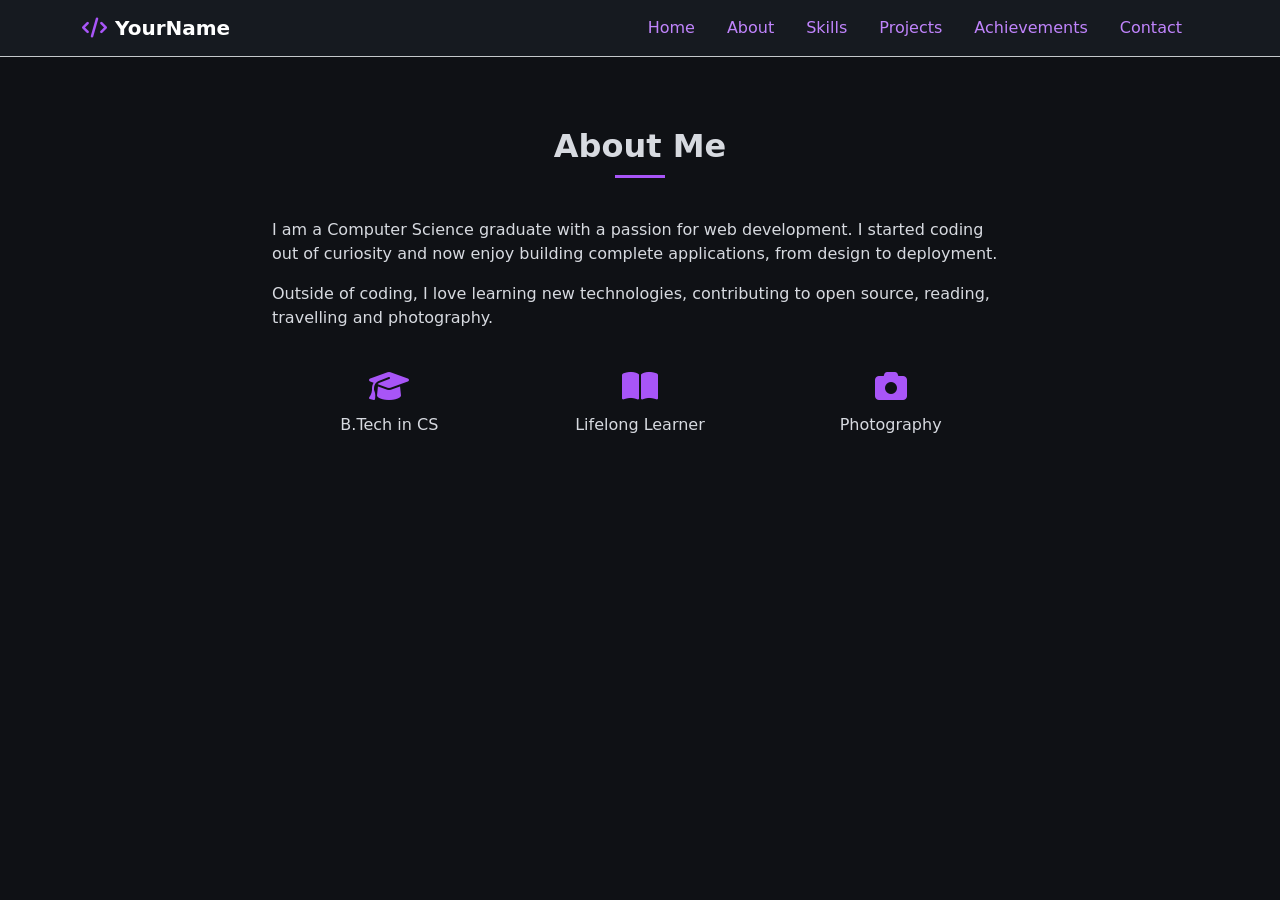
<file: about.html>
<!DOCTYPE html>
<html lang="en">

<head>
    <meta charset="UTF-8">
    <meta name="viewport" content="width=device-width, initial-scale=1.0">
    <title>About | Portfolio</title>
    <link href="https://cdn.jsdelivr.net/npm/bootstrap@5.3.3/dist/css/bootstrap.min.css" rel="stylesheet">
    <link href="https://cdnjs.cloudflare.com/ajax/libs/font-awesome/6.5.2/css/all.min.css" rel="stylesheet">
    <link href="style.css" rel="stylesheet">
</head>

<body>
    <header class="navbar sticky-top border-bottom border-secondary-subtle py-2">
        <div class="container d-flex flex-wrap justify-content-center justify-content-md-between align-items-center">
            <a class="navbar-brand fw-bold accent" href="#home"><i class="fa-solid fa-code me-2"></i>YourName</a>
            <nav class="nav justify-content-center">
                <a class="nav-link px-2 px-md-3" href="index.html">Home</a>
                <a class="nav-link px-2 px-md-3" href="#about">About</a>
                <a class="nav-link px-2 px-md-3" href="#skills">Skills</a>
                <a class="nav-link px-2 px-md-3" href="#projects">Projects</a>
                <a class="nav-link px-2 px-md-3" href="#achievements">Achievements</a>
                <a class="nav-link px-2 px-md-3" href="#contact">Contact</a>
            </nav>
        </div>
    </header>

    <!-- ABOUT -->
    <section id="about">
        <div class="container">
            <h2 class="title text-center">About Me</h2>
            <div class="row justify-content-center">
                <div class="col-lg-8">
                    <p>I am a Computer Science graduate with a passion for web development. I started coding out of
                        curiosity
                        and now enjoy building complete applications, from design to deployment.</p>
                    <p>Outside of coding, I love learning new technologies, contributing to open source, reading,
                        travelling and
                        photography.</p>
                    <div class="row text-center mt-4 g-3">
                        <div class="col-4"><i class="fa-solid fa-graduation-cap fa-2x accent"></i>
                            <p class="mt-2 mb-0">B.Tech in CS</p>
                        </div>
                        <div class="col-4"><i class="fa-solid fa-book-open fa-2x accent"></i>
                            <p class="mt-2 mb-0">Lifelong Learner</p>
                        </div>
                        <div class="col-4"><i class="fa-solid fa-camera fa-2x accent"></i>
                            <p class="mt-2 mb-0">Photography</p>
                        </div>
                    </div>
                </div>
            </div>
        </div>
    </section>
</body>

</html>
</file>
<file: style.css>
html { 
    scroll-behavior: smooth; 
    scroll-padding-top: 90px; }

body { 
    background: #0f1115; 
    color: #d7dae0; }

.navbar, footer { 
    background: #161a20; }

/* .nav-link {
    position: relative;
}

.nav-link::after {
    content: "";
    position: absolute;
    left: 0;
    bottom: 0;
    width: 100%;
    height: 2px;
    background-color: #a855f7;
    transform: scaleX(0);
    transform-origin: left;
    transition: transform 0.5s ease-out;
}

.nav-link:hover::after {
    transform: scaleX(1);
} */

.nav-link {
    color:#c084fc;
    position: relative;
}

.nav-link::after {
    content: "";
    position: absolute;
    left: 0;
    bottom: 0;
    width: 100%;
    height: 2px;
    background-color: #a855f7;
    transform: scaleX(0);
    transform-origin: center;
    transition: transform 0.5s ease;
}

.nav-link:hover::after {
    transform: scaleX(1);
}

section { 
    padding: 70px 0; }

section:nth-of-type(even) { 
    background: #13161c; }

.accent { 
    color: #a855f7; }



h2.title { 
    margin-bottom: 40px; 
    font-weight: 700; }

h2.title::after { 
    content: ""; 
    display: block; 
    width: 50px; 
    height: 3px; 
    background: #a855f7; 
    margin: 10px auto 0; }

.profile-img { 
    width: 220px; 
    height: 220px; 
    object-fit: cover; 
    border: 4px solid #a855f7; }

.card { 
    background: #1a1f27; 
    border: 1px solid #2a303a; }

.btn-accent { 
    background: #a855f7; 
    color: #0f1115; 
    border: 0; 
    font-weight: 600; }

.btn-accent:hover { 
    background: #c084fc; 
    color: #0f1115;
    transition: transform ease 0.3s;
    transform: translateY(-1px);
    box-shadow: 0 0 20px rgba(168,85,247,.25) } 



.form-control { 
    background: #0f1115; 
    border-color: #2a303a; }

.social a { 
    color: #d7dae0; 
    font-size: 1.5rem; 
    margin: 0 8px; }

.social a:hover { 
    color: #a855f7; }

:root, [data-bs-theme=dark] { 
    --bs-link-color: #a855f7; 
    --bs-link-color-rgb: 168,85,247; 
    --bs-link-hover-color: #c084fc; 
    --bs-link-hover-color-rgb: 192,132,252; }

.nav-link:hover { 
    color: #ffffff !important; }

/* .progress-bar { 
    background: #a855f7; } */

.progress { 
    height: 10px; 
    background: #32244d; 
    border-radius: 10px; }

.progress-bar { 
    background: linear-gradient(90deg, #7c3aed, #c084fc); 
    border-radius: 10px; }

.skill-card { 
    border-radius: 14px; 
    transition: border-color .2s, box-shadow .2s; }

.skill-card:hover { 
    border-color: #a855f7; 
    box-shadow: 0 0 20px rgba(168,85,247,.25); }

.pill { background: #130e1f; 
    border: 1px solid #32244d; 
    border-radius: 50px; 
    padding: 9px 18px; 
    font-size: .95rem; 
    transition: all .2s; }

.pill i { 
    color: #a855f7; }

.pill:hover { 
    border-color: #a855f7; 
    background: #271a40; }

.btn-outline-light:hover { 
    background: #c084fc; 
    border-color: #c084fc; 
    color: #0f0b17;
    transition: border-color .2s, box-shadow .2s;
    
    transform: translateY(-1px);
    box-shadow: 0 0 20px rgba(168,85,247,.25) }

/* .navbar-brand .fa-code {
    color: #ffffff;
    transition: color 0.3s ease;
}

.navbar-brand {
    transition: color 0.3s ease;
}

.navbar-brand:hover {
    color: #ffffff !important;
}

.navbar-brand:hover .fa-code {
    color: #a855f7;
} */

.navbar-brand {
    color: #ffffff !important;
    transition: color 0.3s ease;
}

.navbar-brand .fa-code {
    color: #a855f7;
    transition: color 0.3s ease;
}

.navbar-brand:hover {
    color: #a855f7 !important;
}

.navbar-brand:hover .fa-code {
    color: #ffffff;
}

/* Mobile menu (checkbox hack)
.navbar-toggler { border: 1px solid #32244d; cursor: pointer; }
.navbar-toggler-icon {
  background-image: url("data:image/svg+xml,%3csvg xmlns='http://www.w3.org/2000/svg' viewBox='0 0 30 30'%3e%3cpath stroke='rgb(226,220,238)' stroke-linecap='round' stroke-miterlimit='10' stroke-width='2' d='M4 7h22M4 15h22M4 23h22'/%3e%3c/svg%3e");
}
#menu:checked ~ .navbar-toggler { border-color: #a855f7; }

/* Phones: links hidden until the button is tapped */
/* .menu-links { display: none; width: 100%; flex-direction: column; text-align: center; padding-top: 10px; }
#menu:checked ~ .menu-links { display: flex; }

/* Tablets and desktops: normal horizontal menu, no button */
/* @media (min-width: 768px) {
  .navbar-toggler { display: none; }
  .menu-links { display: flex; width: auto; flex-direction: row; padding-top: 0; }
} */

/* Phones: links hidden until the button is tapped, with ease transition */
.menu-links {
  display: flex;
  flex-direction: column;
  width: 100%;
  text-align: center;
  max-height: 0;
  overflow: hidden;
  opacity: 0;
  visibility: hidden;
  padding-top: 0;
  transition: max-height .4s ease, opacity .3s ease, padding-top .3s ease, visibility 0s linear .4s;
}
#menu:checked ~ .menu-links {
  max-height: 400px;
  opacity: 1;
  visibility: visible;
  padding-top: 10px;
  transition: max-height .4s ease, opacity .3s ease, padding-top .3s ease, visibility 0s;
}

/* Tablets and desktops: normal horizontal menu, no button */
@media (min-width: 768px) {
  .navbar-toggler { display: none; }
  .menu-links {
    flex-direction: row;
    width: auto;
    max-height: none;
    overflow: visible;
    opacity: 1;
    visibility: visible;
    padding-top: 0;
  }
}
</file>
